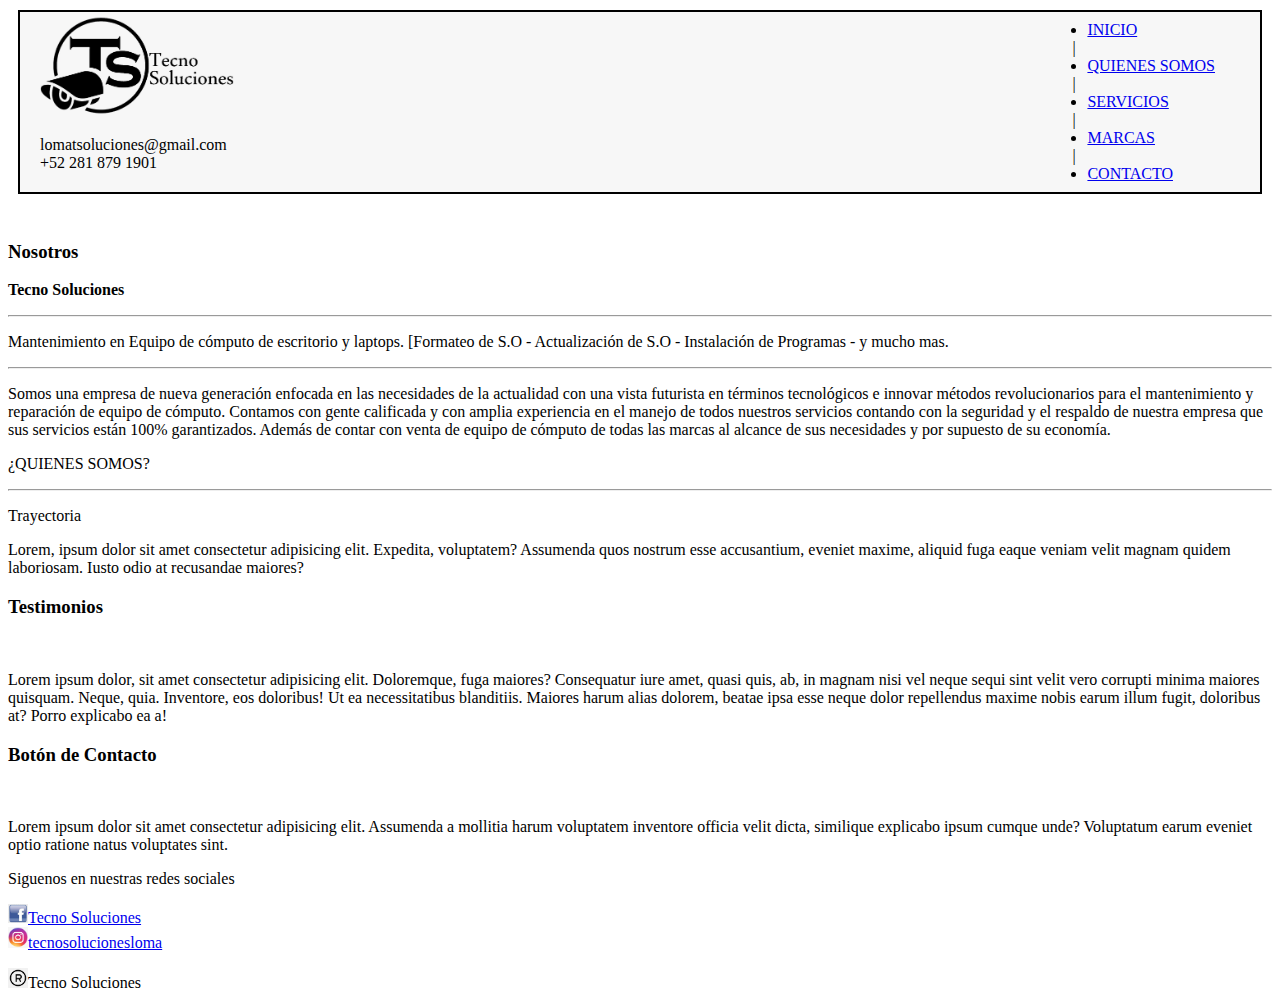
<file: index.html>
<!DOCTYPE html>
<html lang="en">
<head>
    <meta charset="UTF-8">
    <meta http-equiv="X-UA-Compatible" content="IE=edge">
    <meta name="viewport" content="width=device-width, initial-scale=1.0">
    <title>Tecno Soluciones</title>
    <link rel="shortcut icon" href="./images/recorte de logo .jpg" type="image/x-icon">
    <link rel="preconnect" href="https://fonts.googleapis.com">
    <link rel="preconnect" href="https://fonts.gstatic.com" crossorigin>
    <link href="https://fonts.googleapis.com/css2?family=Raleway:wght@200;400&display=swap" rel="stylesheet">
    <link rel="stylesheet" href="https://cdnjs.cloudflare.com/ajax/libs/animate.css/4.1.1/animate.min.css"/>
    <link rel="stylesheet" href="./css/main.css">
</head>
<body>
    <div class="grid">
        <header id="header">
            <div class="headerLogo">
                <img src="./images/logommlon.png" alt="logo marca" height="100px" class="animate__animated animate__fadeInLeft">
                <p class="animate__animated animate__fadeInRight">lomatsoluciones@gmail.com <br>+52 281 879 1901</p>
            </div>
            <nav class="headerMenu">
                <ul>
                    <li><a href="./index.html">INICIO</a></li>|
                    <li><a href="./ts/Quienesomos.html">QUIENES SOMOS</a></li>|
                    <li><a href="./ts/servicios.html">SERVICIOS</a></li>|
                    <li><a href="./ts/marcas.html">MARCAS</a></li>|
                    <li><a href="./ts/Contacto.html">CONTACTO</a></li>
                </ul>
            </nav>
        </header>
        <br>
        <div id="contenido">
            <h3 class="animate__animated animate__bounce">Nosotros</h3>
            <p><strong>Tecno Soluciones</strong></p>
            <hr>
            <p class="desPag">Mantenimiento en Equipo de cómputo de escritorio y laptops. [Formateo de S.O - Actualización de S.O - Instalación de Programas - y mucho mas.</p>
            <hr>
            <div class="flexIzquierda">
                <p>Somos una empresa de nueva generación enfocada en las necesidades de la actualidad con una vista futurista en términos tecnológicos e innovar métodos revolucionarios para el mantenimiento y reparación de equipo de cómputo.
                    Contamos con gente calificada y con amplia experiencia en el manejo de todos nuestros servicios contando con la seguridad y el respaldo de nuestra empresa que sus servicios están 100% garantizados.
                    Además de contar con venta de equipo de cómputo de todas las marcas al alcance de sus necesidades y por supuesto de su economía. 
                    <p class="subTitulo">¿QUIENES SOMOS?</p>
            </div>
            <hr>
            <div class="flexDerecha">
            <p class="subTitulo">Trayectoria</p>
            <p>Lorem, ipsum dolor sit amet consectetur adipisicing elit. Expedita, voluptatem? Assumenda quos nostrum esse accusantium, eveniet maxime, aliquid fuga eaque veniam velit magnam quidem laboriosam. Iusto odio at recusandae maiores?</p>
            </div>
        </div>
        <div class="widget1">
            <h3 class="subTitulo">Testimonios</h3>
            <br>
            <p>Lorem ipsum dolor, sit amet consectetur adipisicing elit. Doloremque, fuga maiores? Consequatur iure amet, quasi quis, ab, in magnam nisi vel neque sequi sint velit vero corrupti minima maiores quisquam.
                Neque, quia. Inventore, eos doloribus! Ut ea necessitatibus blanditiis. Maiores harum alias dolorem, beatae ipsa esse neque dolor repellendus maxime nobis earum illum fugit, doloribus at? Porro explicabo ea a!</p>
        </div>
        <div class="widget2">
            <h3 class="subTitulo">Botón de Contacto</h3>
            <br>
            <p>Lorem ipsum dolor sit amet consectetur adipisicing elit. Assumenda a mollitia harum voluptatem inventore officia velit dicta, similique explicabo ipsum cumque unde? Voluptatum earum eveniet optio ratione natus voluptates sint.</p>
        </div>
        <footer id="footer">
            <p class="animate__animated animate__wobble">Siguenos en nuestras redes sociales</p>
            <img src="./images/fb.jpg" alt="logofacebook" width="20px"><a href="https://www.facebook.com/TecnoSolucionesLoma">Tecno Soluciones</a>
            <br>
            <img src="./images/ig.png" alt="logoinstagram" width="20px"><a href="https://www.instagram.com/tecnosolucionesloma/?hl=es">tecnosolucionesloma</a>
            <p><img src="./images/registro.png" alt="logoinstagram" width="20px">Tecno Soluciones</p>
        </footer>
    </div>
</body>
</html>
</file>
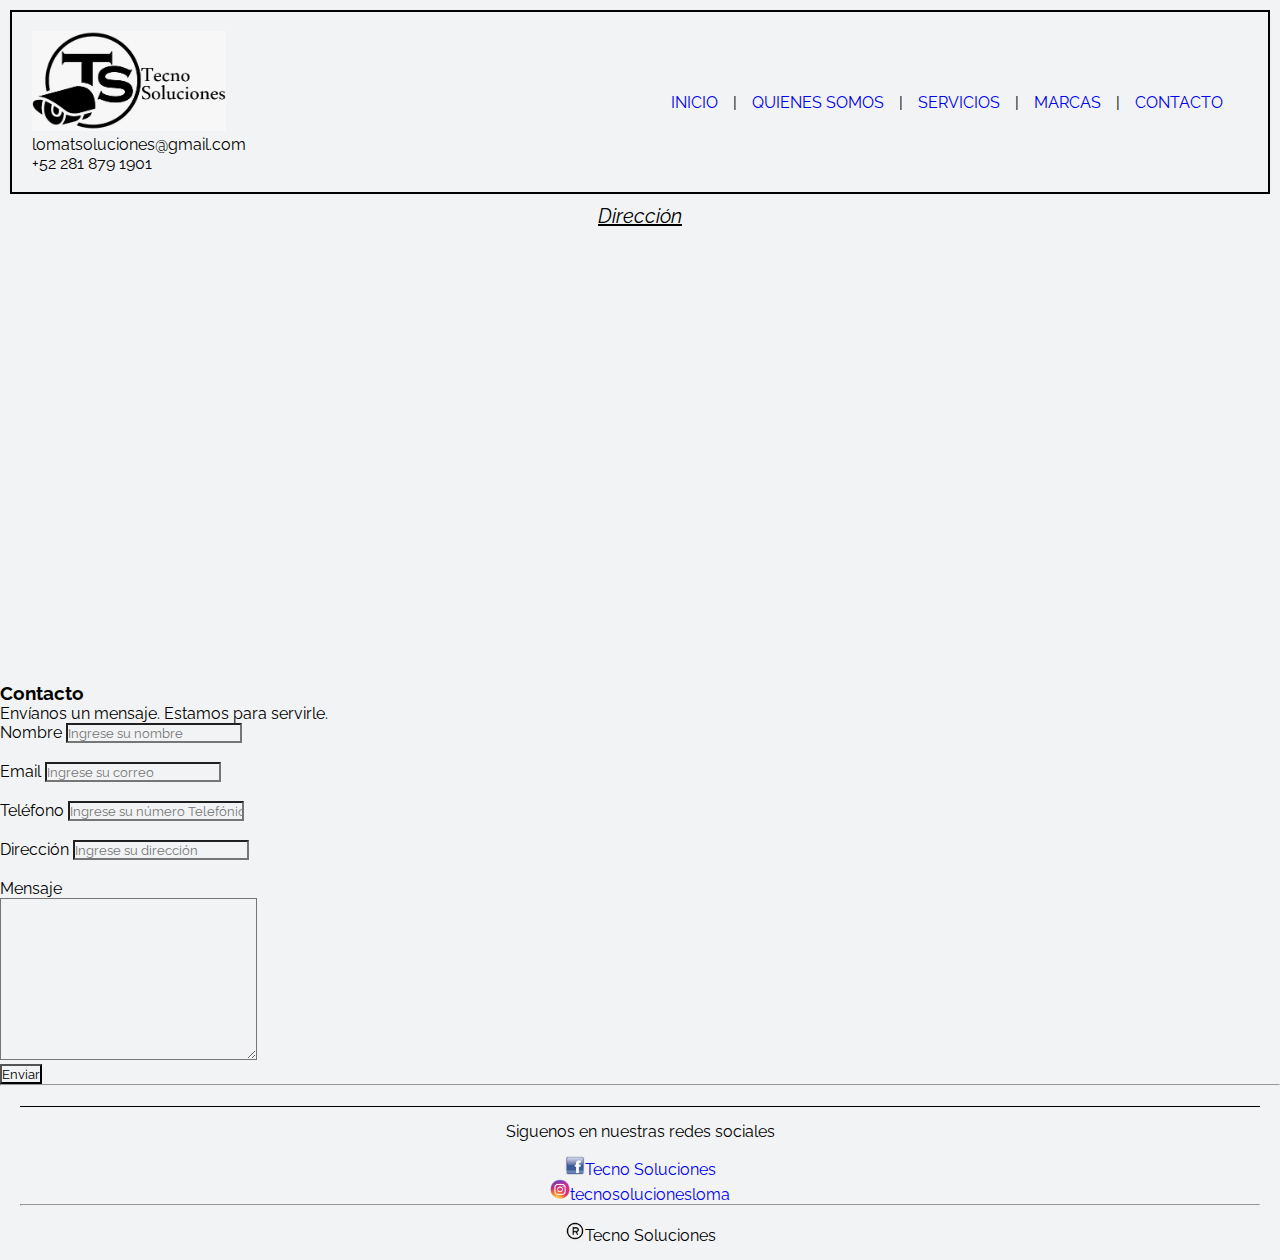
<file: ts/Contacto.html>
<!DOCTYPE html>
<html lang="en">
    <head>
        <meta charset="UTF-8">
        <meta http-equiv="X-UA-Compatible" content="IE=edge">
        <meta name="viewport" content="width=device-width, initial-scale=1.0">
        <title>Tecno Soluciones</title>
        <link rel="shortcut icon" href="./images/recorte de logo .jpg" type="image/x-icon">
        <link rel="preconnect" href="https://fonts.googleapis.com">
        <link rel="preconnect" href="https://fonts.gstatic.com" crossorigin>
        <link href="https://fonts.googleapis.com/css2?family=Raleway:wght@200;400&display=swap" rel="stylesheet">
        <link rel="stylesheet" href="https://cdnjs.cloudflare.com/ajax/libs/animate.css/4.1.1/animate.min.css"/>
        <link rel="stylesheet" href="../styles/styles.css">
    </head>
        </head>
    <body>
        <header id="header">
            <div class="headerLogo">
                <img src="../images/logommlon.png" alt="logo marca" height="100px">
                <p>lomatsoluciones@gmail.com <br>+52 281 879 1901</p>
            </div>
            <nav class="headerMenu">
                <ul>
                    <li><a href="../index.html">INICIO</a></li>|
                    <li><a href="./Quienesomos.html">QUIENES SOMOS</a></li>|
                    <li><a href="./servicios.html">SERVICIOS</a></li>|
                    <li><a href="./marcas.html">MARCAS</a></li>|
                    <li><a href="./Contacto.html">CONTACTO</a></li>
                </ul>
            </nav>
        </header>
        <p class="subTitulo">Dirección</p>
        <iframe src="https://www.google.com/maps/embed?pb=!1m18!1m12!1m3!1d60676.39684083607!2d-95.9153462417347!3d18.105096688867118!2m3!1f0!2f0!3f0!3m2!1i1024!2i768!4f13.1!3m3!1m2!1s0x85c3d06569ba8e61%3A0x281412e2cf1fe1b3!2sLoma%20Bonita%2C%20Oax.!5e0!3m2!1ses-419!2smx!4v1647380998553!5m2!1ses-419!2smx" width="600" height="450" style="border:0;" allowfullscreen="" loading="lazy" class="mapa"></iframe>
        <h3>Contacto</h3>
        <p>Envíanos un mensaje. Estamos para servirle.</p>
    <form action="">
        <label for="nombre">Nombre</label>
        <input type="text" id="nombre" placeholder="Ingrese su nombre">
        <br><br>
        <label for="correo">Email</label>
        <input type="email" id="correo" placeholder="Ingrese su correo">
        <br><br>
        <label for="telefono">Teléfono</label>
        <input type="text" id="telefono" placeholder="Ingrese su número Telefónico">
        <br><br>
        <label for="direccion">Dirección</label>
        <input type="text" id="direccion" placeholder="Ingrese su dirección">
        <br><br>
        <label for="mensaje">Mensaje</label>
        <br>
        <textarea name="multi" id="mensaje" cols="30" rows="10"></textarea>
        <br>
        <input type="submit" value="Enviar">
    </form>
    <hr>
    <footer id="footer">
        <p>Siguenos en nuestras redes sociales</p>
        <img src="../images/fb.jpg" alt="logofacebook" width="20px"><a href="https://www.facebook.com/TecnoSolucionesLoma">Tecno Soluciones</a>
        <br>
        <img src="../images/ig.png" alt="logoinstagram" width="20px"><a href="https://www.instagram.com/tecnosolucionesloma/?hl=es">tecnosolucionesloma</a>
        <hr>
        <p><img src="../images/registro.png" alt="logoinstagram" width="20px">Tecno Soluciones</p>
    </footer>
    </body>
</html>
</file>
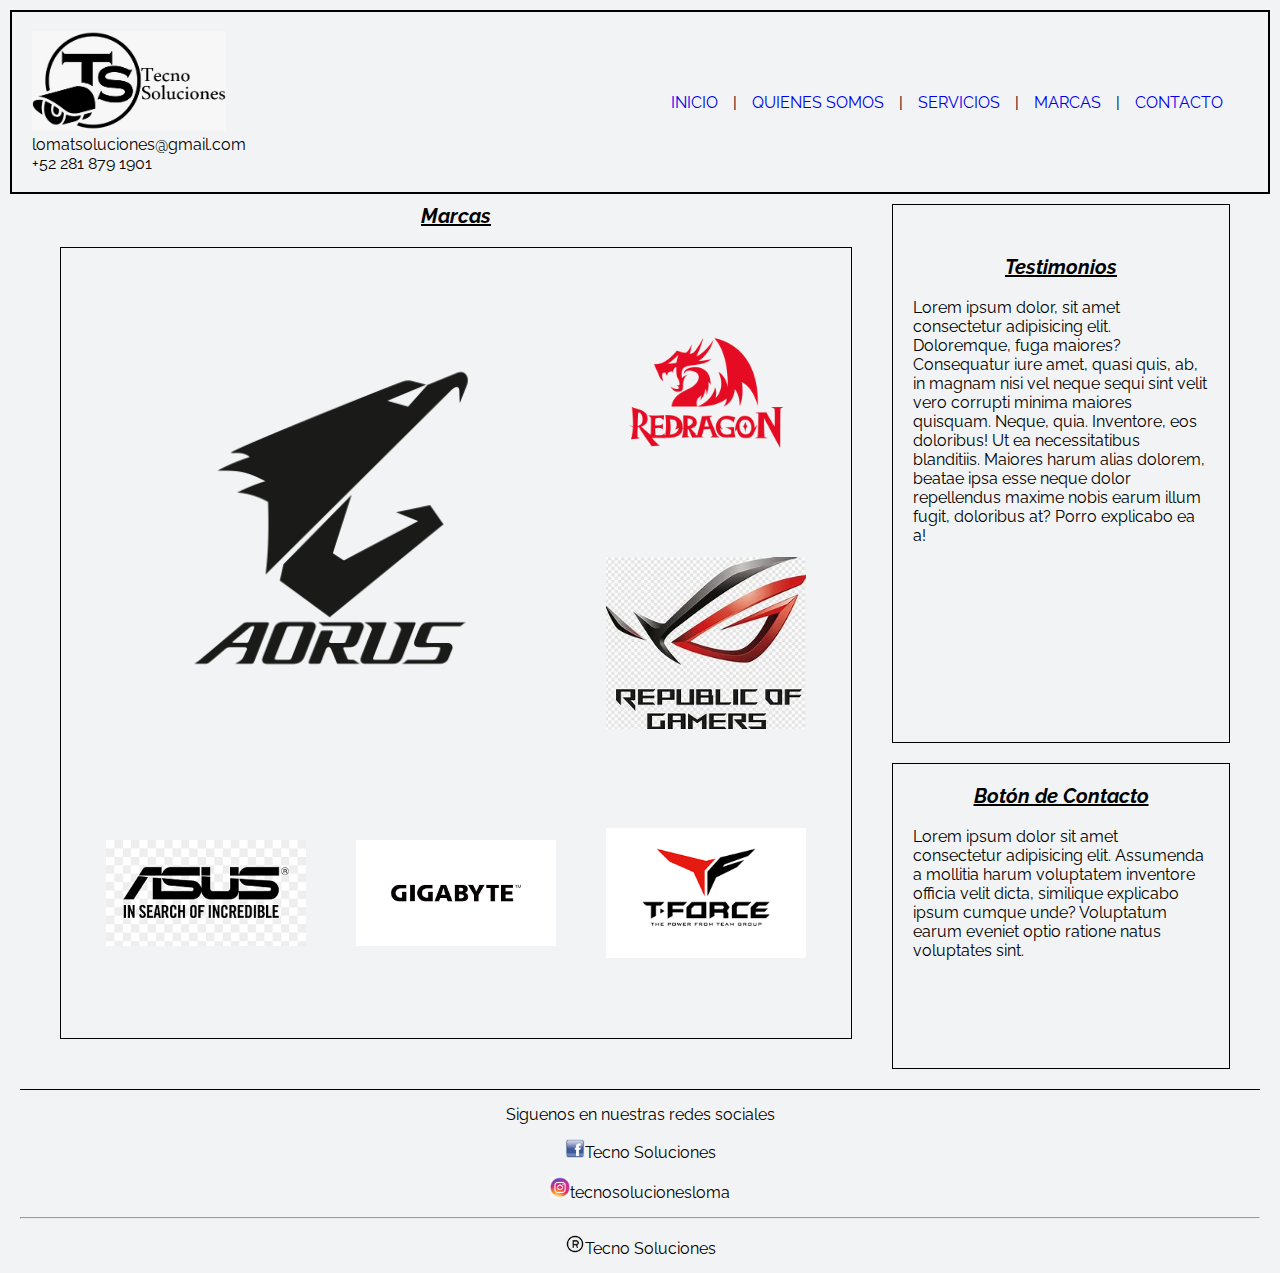
<file: ts/marcas.html>
<!DOCTYPE html>
<html lang="en">
    <head>
        <meta charset="UTF-8">
        <meta http-equiv="X-UA-Compatible" content="IE=edge">
        <meta name="viewport" content="width=device-width, initial-scale=1.0">
        <title>Tecno Soluciones</title>
        <link rel="shortcut icon" href="./images/recorte de logo .jpg" type="image/x-icon">
        <link rel="preconnect" href="https://fonts.googleapis.com">
        <link rel="preconnect" href="https://fonts.gstatic.com" crossorigin>
        <link href="https://fonts.googleapis.com/css2?family=Raleway:wght@200;400&display=swap" rel="stylesheet">
        <link rel="stylesheet" href="../styles/styles.css">
    </head>
    <body>
        <div class="grid">
        <header id="header">
            <div class="headerLogo">
                <img src="../images/logommlon.png" alt="logo marca" height="100px">
                <p>lomatsoluciones@gmail.com <br>+52 281 879 1901</p>
            </div>
            <nav class="headerMenu">
                <ul>
                    <li><a href="../index.html">INICIO</a></li>|
                    <li><a href="./Quienesomos.html">QUIENES SOMOS</a></li>|
                    <li><a href="./servicios.html">SERVICIOS</a></li>|
                    <li><a href="./marcas.html">MARCAS</a></li>|
                    <li><a href="./Contacto.html">CONTACTO</a></li>
                </ul>
            </nav>
        </header>
        <div class="contenido">
        <h3 class="subTitulo">Marcas</h3>
        <br>
        <div id="galeria">
            <img src="../images/aorus.png" alt="Logo Aorus" width="200px">
            <img src="../images/reddragon.png" alt="Logo Reddragon" width="200px">
            <img src="../images/rog.jpg" alt="Logo RogStrix" width="200px">
            <img src="../images/asus.png" alt="Logo asus" width="200px">
            <img src="../images/gigabyte.png" alt="Logo gigabyte" width="200px">
            <img src="../images/tforce.png" alt="Logo tforce" width="200px">
        </div>
        </div>
        <div class="widget1">
            <h3 class="subTitulo">Testimonios</h3>
            <br>
            <p>Lorem ipsum dolor, sit amet consectetur adipisicing elit. Doloremque, fuga maiores? Consequatur iure amet, quasi quis, ab, in magnam nisi vel neque sequi sint velit vero corrupti minima maiores quisquam.
            Neque, quia. Inventore, eos doloribus! Ut ea necessitatibus blanditiis. Maiores harum alias dolorem, beatae ipsa esse neque dolor repellendus maxime nobis earum illum fugit, doloribus at? Porro explicabo ea a!</p>
        </div>
        <div class="widget2">
            <h3 class="subTitulo">Botón de Contacto</h3>
            <br>
            <p>Lorem ipsum dolor sit amet consectetur adipisicing elit. Assumenda a mollitia harum voluptatem inventore officia velit dicta, similique explicabo ipsum cumque unde? Voluptatum earum eveniet optio ratione natus voluptates sint.</p>
        </div>
    <footer id="footer">
        <p>Siguenos en nuestras redes sociales</p>
        <p><img src="../images/fb.jpg" alt="logofacebook" width="20px">Tecno Soluciones</p>
        <p><img src="../images/ig.png" alt="logoinstagram" width="20px">tecnosolucionesloma</p>
        <hr>
        <p><img src="../images/registro.png" alt="logoinstagram" width="20px">Tecno Soluciones</p>
    </footer>
    </div>
</body>
</html>
</file>
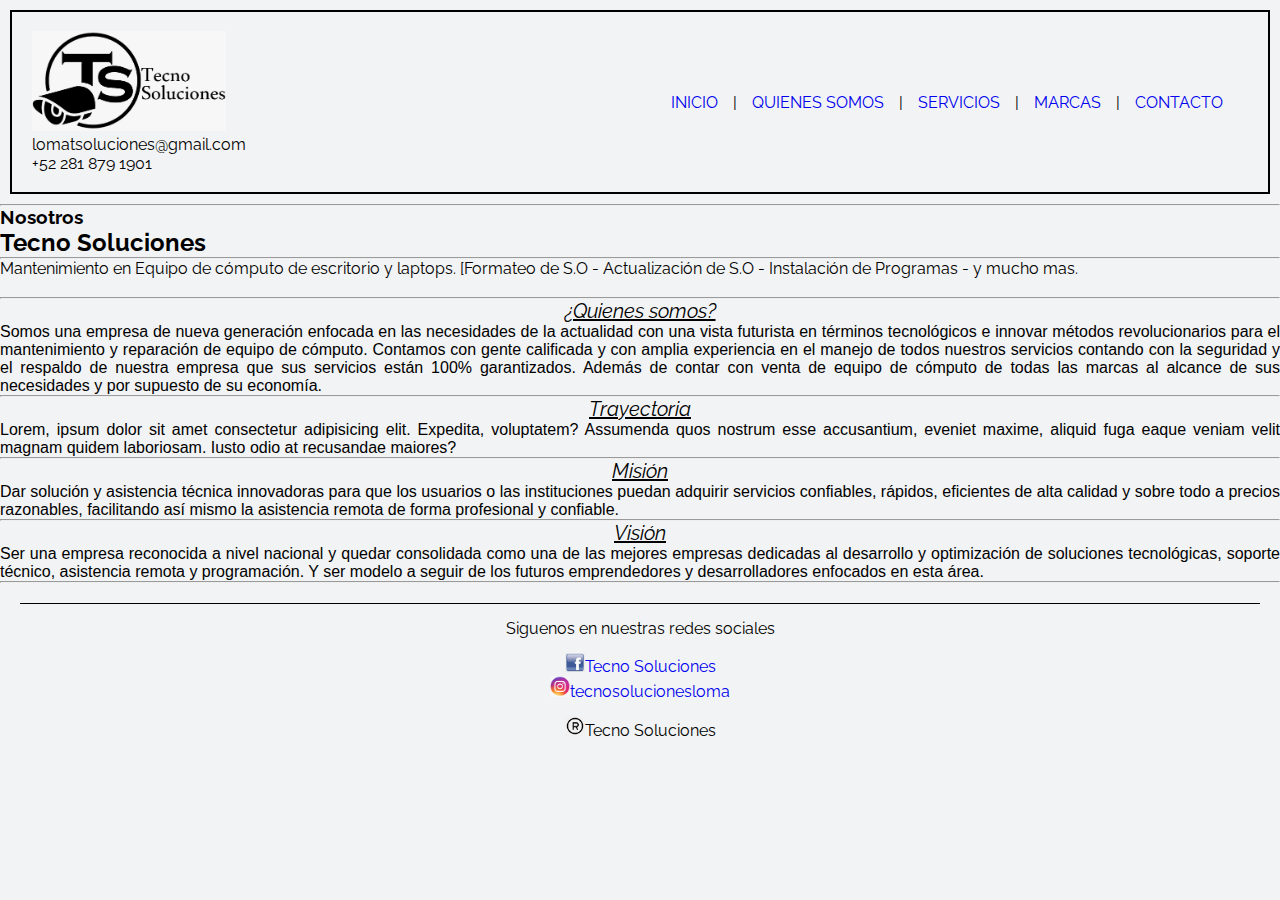
<file: ts/Quienesomos.html>
<!DOCTYPE html>
<html lang="en">
    <head>
        <meta charset="UTF-8">
        <meta http-equiv="X-UA-Compatible" content="IE=edge">
        <meta name="viewport" content="width=device-width, initial-scale=1.0">
        <title>Tecno Soluciones</title>
        <link rel="shortcut icon" href="./images/recorte de logo .jpg" type="image/x-icon">
        <link rel="preconnect" href="https://fonts.googleapis.com">
        <link rel="preconnect" href="https://fonts.gstatic.com" crossorigin>
        <link href="https://fonts.googleapis.com/css2?family=Raleway:wght@200;400&display=swap" rel="stylesheet">
        <link rel="stylesheet" href="https://cdnjs.cloudflare.com/ajax/libs/animate.css/4.1.1/animate.min.css"/>
        <link rel="stylesheet" href="../styles/styles.css">
    </head>
    <body>
        <header id="header">
            <div class="headerLogo">
                <img src="../images/logommlon.png" alt="logo marca" height="100px" class="animate__animated animate__fadeInLeft">
                <p class="animate__animated animate__fadeInRight">lomatsoluciones@gmail.com <br>+52 281 879 1901</p>
            </div>
            <nav class="headerMenu">
                <ul>
                    <li><a href="../index.html">INICIO</a></li>|
                    <li><a href="./Quienesomos.html">QUIENES SOMOS</a></li>|
                    <li><a href="./servicios.html">SERVICIOS</a></li>|
                    <li><a href="./marcas.html">MARCAS</a></li>|
                    <li><a href="./Contacto.html">CONTACTO</a></li>
                </ul>
            </nav>
        </header>
        <hr>
        <div id="contenido">
            <h3>Nosotros</h3>
            <h2>Tecno Soluciones</h2>
            <hr>
            <p>Mantenimiento en Equipo de cómputo de escritorio y laptops. [Formateo de S.O - Actualización de S.O - Instalación de Programas - y mucho mas.</p>
            <br>
            <hr>
            <p class="subTitulo">¿Quienes somos?</p>
            <p class="texto">Somos una empresa de nueva generación enfocada en las necesidades de la actualidad con una vista futurista en términos tecnológicos e innovar métodos revolucionarios para el mantenimiento y reparación de equipo de cómputo.
            Contamos con gente calificada y con amplia experiencia en el manejo de todos nuestros servicios contando con la seguridad y el respaldo de nuestra empresa que sus servicios están 100% garantizados.
            Además de contar con venta de equipo de cómputo de todas las marcas al alcance de sus necesidades y por supuesto de su economía. 
            </p>
            <hr>
            <p class="subTitulo">Trayectoria</p>
            <p class="texto">Lorem, ipsum dolor sit amet consectetur adipisicing elit. Expedita, voluptatem? Assumenda quos nostrum esse accusantium, eveniet maxime, aliquid fuga eaque veniam velit magnam quidem laboriosam. Iusto odio at recusandae maiores?</p>
            <hr>
            <p class="subTitulo">Misión</p>
            <p class="texto">Dar solución y asistencia técnica innovadoras para que los usuarios o las instituciones puedan adquirir servicios confiables, rápidos, eficientes de alta calidad y sobre todo a precios razonables, facilitando así mismo la asistencia remota de forma profesional y confiable.</p>
            <hr>
            <p class="subTitulo">Visión</p>
            <p class="texto">Ser una empresa reconocida a nivel nacional y quedar consolidada como una de las mejores empresas dedicadas al desarrollo y optimización de soluciones tecnológicas, soporte técnico, asistencia remota y programación. Y ser modelo a seguir de los futuros emprendedores y desarrolladores enfocados en esta área.</p>
            <hr>
        </div>
        <footer id="footer">
            <p>Siguenos en nuestras redes sociales</p>
            <img src="../images/fb.jpg" alt="logofacebook" width="20px"><a href="https://www.facebook.com/TecnoSolucionesLoma">Tecno Soluciones</a>
            <br>
            <img src="../images/ig.png" alt="logoinstagram" width="20px"><a href="https://www.instagram.com/tecnosolucionesloma/?hl=es">tecnosolucionesloma</a>
            <p><img src="../images/registro.png" alt="logoinstagram" width="20px">Tecno Soluciones</p>
        </footer>
    </body>
</html>
</file>
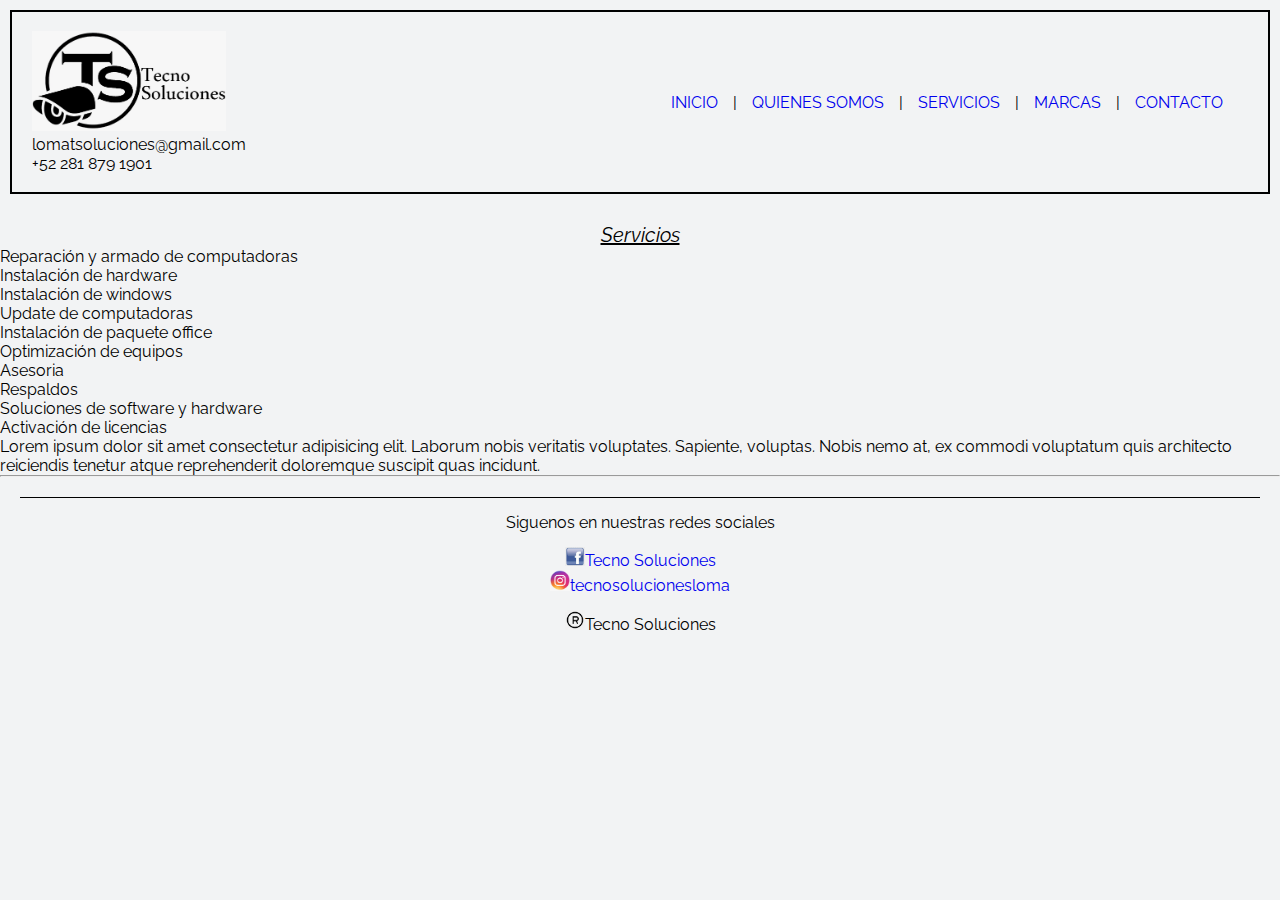
<file: ts/servicios.html>
<!DOCTYPE html>
<html lang="en">
    <head>
        <meta charset="UTF-8">
        <meta http-equiv="X-UA-Compatible" content="IE=edge">
        <meta name="viewport" content="width=device-width, initial-scale=1.0">
        <title>Tecno Soluciones</title>
        <link rel="shortcut icon" href="./images/recorte de logo .jpg" type="image/x-icon">
        <link rel="preconnect" href="https://fonts.googleapis.com">
        <link rel="preconnect" href="https://fonts.gstatic.com" crossorigin>
        <link href="https://fonts.googleapis.com/css2?family=Raleway:wght@200;400&display=swap" rel="stylesheet">
        <link rel="stylesheet" href="../styles/styles.css">
    </head>
    <body>
        <header id="header">
            <div class="headerLogo">
                <img src="../images/logommlon.png" alt="logo marca" height="100px">
                <p>lomatsoluciones@gmail.com <br>+52 281 879 1901</p>
            </div>
            <nav class="headerMenu">
                <ul>
                    <li><a href="../index.html">INICIO</a></li>|
                    <li><a href="./Quienesomos.html">QUIENES SOMOS</a></li>|
                    <li><a href="./servicios.html">SERVICIOS</a></li>|
                    <li><a href="./marcas.html">MARCAS</a></li>|
                    <li><a href="./Contacto.html">CONTACTO</a></li>
                </ul>
            </nav>
        </header>
        <br>
        <article>
        <p class="subTitulo">Servicios<p>
        <ul>
            <li>Reparación y armado de computadoras</li>
            <li>Instalación de hardware</li>
            <li>Instalación de windows</li>
            <li>Update de computadoras</li>
            <li>Instalación de paquete office</li>
            <li>Optimización de equipos</li>
            <li>Asesoria</li>
            <li>Respaldos</li>
            <li>Soluciones de software y hardware</li>
            <li>Activación de licencias</li>
        </ul>
        <p>Lorem ipsum dolor sit amet consectetur adipisicing elit. Laborum nobis veritatis voluptates. Sapiente, voluptas. Nobis nemo at, ex commodi voluptatum quis architecto reiciendis tenetur atque reprehenderit doloremque suscipit quas incidunt.</p>
        </article>
    <hr>
    <footer id="footer">
        <p>Siguenos en nuestras redes sociales</p>
        <img src="../images/fb.jpg" alt="logofacebook" width="20px"><a href="https://www.facebook.com/TecnoSolucionesLoma">Tecno Soluciones</a>
        <br>
        <img src="../images/ig.png" alt="logoinstagram" width="20px"><a href="https://www.instagram.com/tecnosolucionesloma/?hl=es">tecnosolucionesloma</a>
        <p><img src="../images/registro.png" alt="logoinstagram" width="20px">Tecno Soluciones</p>
    </footer>
</body>
</html>
</file>
<file: css/main.css>
@charset "UTF-8";
header {
  grid-area: header;
  display: -webkit-box;
  display: -ms-flexbox;
  display: flex;
  /* Tipo de display, flexbox */
  -webkit-box-pack: justify;
      -ms-flex-pack: justify;
          justify-content: space-between;
  /* Alineación de los contenedores */
  border: 2px solid;
  /* Tamaño del borde del header */
  height: 180px;
  /* Se le asigna el tamaño al header */
  -webkit-box-align: center;
      -ms-flex-align: center;
          align-items: center;
  /* Se alinea horizontalmente y verticalmente el contenido */
  margin: 10px;
  max-width: 1500px;
  min-width: 700px;
  background-color: #f7f7f7;
}

header div {
  width: auto;
  margin-left: 20px;
}

header nav {
  display: -webkit-box;
  display: -ms-flexbox;
  display: flex;
  /* Se aplica flexbox */
  list-style: none;
  /* Se le quitan las viñetas a las listas */
  margin-right: 30px;
}

header nav ul li {
  margin: 0 15px;
  font-weight: 500;
  text-transform: uppercase;
}
</file>
<file: styles/styles.css>
* {
    background-color: #F2F3F4;
    font-family: 'Raleway', sans-serif;
    margin: 0;
    padding: 0;
    box-sizing: 0;
}
.grid {
    display: grid;
    width: 100%;
    grid-template-areas:"header header header header"
                        "contenido contenido contenido widget1"
                        "contenido contenido contenido widget1"
                        "contenido contenido contenido widget2"
                        "footer footer footer footer";
}
#header {
    grid-area: header;
    display: flex;  /* Tipo de display, flexbox */
    justify-content: space-between; /* Alineación de los contenedores */
    border: 2px solid;  /* Tamaño del borde del header */
    height: 180px;  /* Se le asigna el tamaño al header */
    align-items: center;    /* Se alinea horizontalmente y verticalmente el contenido */
    margin: 10px;
}
.headerLogo {
    width: auto;
    margin-left: 20px;
}
.headerMenu ul{
    display: flex;  /* Se aplica flexbox */
    list-style: none;   /* Se le quitan las viñetas a las listas */
    margin-right: 30px;
}
.headerMenu ul li{
    margin: 0 15px;
}
a {
    text-decoration: none;
}
a:hover {
    color: blue;
}
.contenido {
    grid-area: contenido;
    margin-left: 50px;
}
.widget1 {
    grid-area: widget1;
    margin: 0px 50px 20px 30px;
    border: 1px solid;
    padding: 20px;
    padding-top: 50px;

}
.widget2 {
    grid-area: widget2;
    margin: 0px 50px 0px 30px;
    border: 1px solid;
    padding: 20px;
}
#footer {
    grid-area: footer;
    text-align: center;
    margin: 20px 20px 0px 20px;
    border-top: 1px solid;
}
#footer p {
    margin: 15px;
}
.texto {
    text-align: justify;
    font-family: 'Archivo Black', sans-serif;    
}
.desPag {
    margin-top: 40px;
    margin-bottom: 40px;
}
.subTitulo {
    text-align: center;
    font-style: italic;
    font-size: 20px;
    text-decoration: underline;
}
#galeria {
    display: grid;
    grid-template-columns: 1fr 1fr 1fr;
    grid-template-rows: 1fr 1fr 1fr;
    align-items: center;
    justify-items: center;
    margin: 0px 10px 30px 10px;
    border: 1px solid;
    padding: 20px;
}
#galeria img {
    width: 200px;
}

#galeria img:nth-child(1) {
    grid-column: 1/3;
    grid-row: 1/3;
    width: 500px;
}
@media screen and (max-width: 992px) {
    .grid {
        display: grid;
        justify-content: center;
        align-items: stretch;
        grid-template-areas:"header header header"
                            "contenido contenido contenido"
                            "contenido contenido contenido"
                            "widget1 widget1 widget2"
                            "footer footer footer";
    }
}
@media screen and (max-width: 768px) {
    .grid {
        display: grid;
        justify-content: center;
        align-items: stretch;
        grid-template-areas:"header header"
                            "contenido contenido"
                            "contenido contenido"
                            "widget1 widget1"
                            "widget2 widget2"
                            "footer footer";
    }
    .widget1 {
        max-width: none;
    }
    .widget2 {
        max-width: none;
    }
}
</file>
